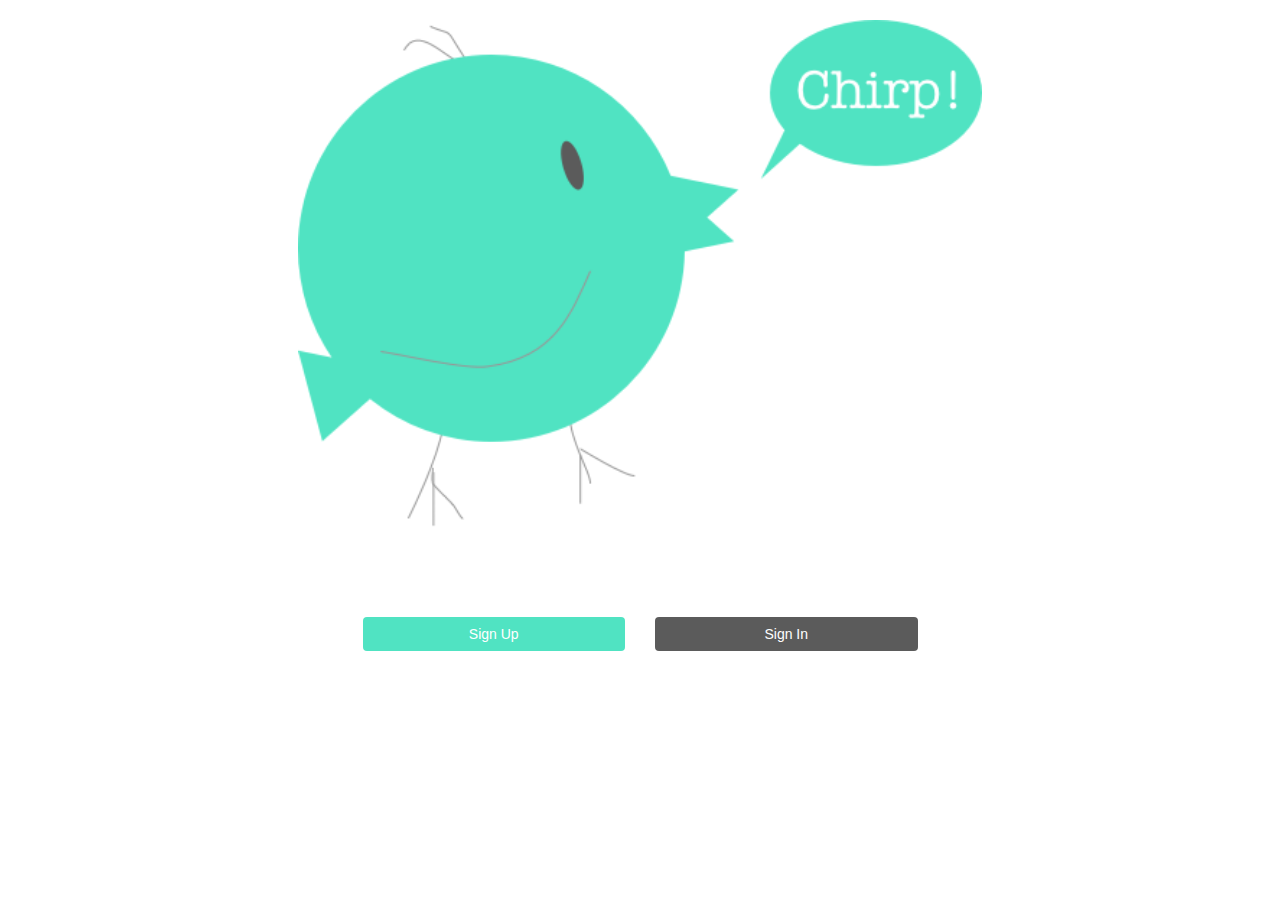
<file: index.html>
<!DOCTYPE html>
<html>
<head>
  <title>Chirp</title>
  <meta http-equiv="Content-Type" content="text/html; charset=utf-8" />
  <meta http-equiv="X-UA-Compatible" content="IE=edge" />
  <meta name="viewport" content="width=device-width, initial-scale=1.0" />
  <!-- Stylesheets go here. -->
  <link rel="stylesheet" href="https://maxcdn.bootstrapcdn.com/bootstrap/3.3.7/css/bootstrap.min.css" integrity="sha384-BVYiiSIFeK1dGmJRAkycuHAHRg32OmUcww7on3RYdg4Va+PmSTsz/K68vbdEjh4u" crossorigin="anonymous">
  <link rel="stylesheet" type="text/css" href="css/global.css" />
</head>
<body>
    <div class="container">
        <div class="row">
        <br />
            <div id="big_logo" class="col-xs-12">
                <img src="img/chirp-logo.png" alt="Chirp Logo">
            </div>
        </div>
        <br />
        <br />
        <br />
        <br />
        <div class="row">
            <div class="col-sm-3 col-xs-10 col-xs-offset-1 col-sm-offset-3">
                <button id="signup" type="button" class="btn btncolor btn-block">Sign Up</button>
            </div>
            <div class="col-sm-3 col-xs-10 col-xs-offset-1 col-sm-offset-0">
                <button id="signin" type="button" class="btn btngray btn-block">Sign In</button>
            </div>
            <div class="col-sm-2">
            </div>
        </div>
    </div>
  <!-- screen with logo and sign in / sign up buttons -->

  <!-- Scripts go here. -->
  <script type="text/javascript" src="https://cdn.polyfill.io/v2/polyfill.min.js?features=fetch"></script>
  <script type="text/javascript" src="js/index.js"></script>
</body>
</html>
</file>
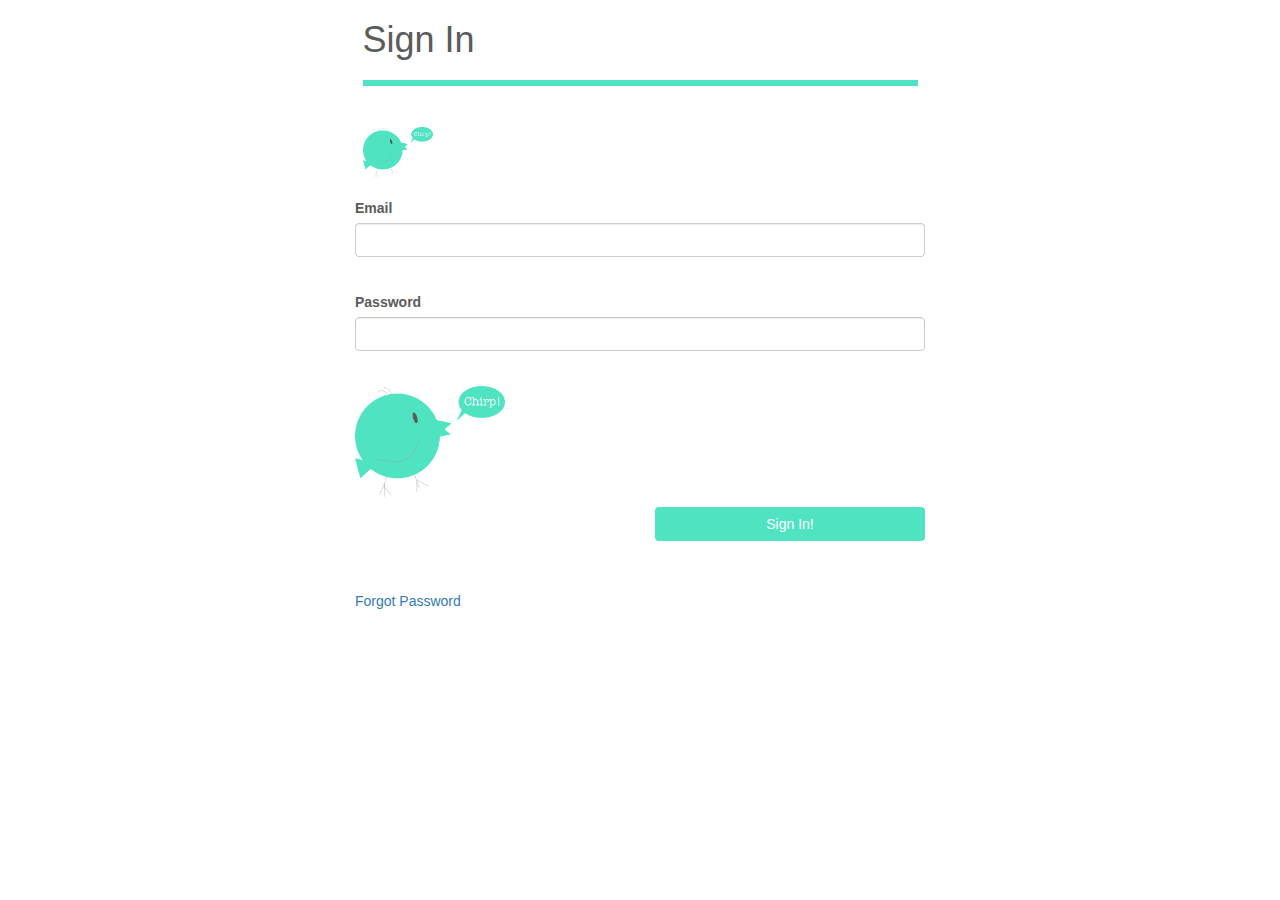
<file: sign-in.html>
<!DOCTYPE html>
<html>
<head>
  <title>Sign In</title>
  <meta http-equiv="Content-Type" content="text/html; charset=utf-8" />
  <meta http-equiv="X-UA-Compatible" content="IE=edge" />
  <meta name="viewport" content="width=device-width, initial-scale=1.0" />
  <!-- Stylesheets go here. -->
  <link rel="stylesheet" href="https://maxcdn.bootstrapcdn.com/bootstrap/3.3.7/css/bootstrap.min.css" integrity="sha384-BVYiiSIFeK1dGmJRAkycuHAHRg32OmUcww7on3RYdg4Va+PmSTsz/K68vbdEjh4u" crossorigin="anonymous">
  <link rel="stylesheet" type="text/css" href="css/global.css" />
</head>
<body>
    <div class="container">
        <div class="row">
          <div class="col-xs-12 col-sm-6 col-sm-offset-3">
            <h1>Sign In</h1>
            <hr class="sign"/>
          </div>
        </div>
        <div class="row">
          <div class="col-xs-12 col-sm-6 col-sm-offset-3" id="errors">

          </div>
        </div>
        <div class="row">
        <br />
            <div class="col-xs-12 col-sm-6 col-sm-offset-3">
                <img src="img/chirp-logo.png" alt="Chirp Logo" width=70>
            </div>
        <div class="row">
            <div class="col-xs-12 col-sm-6 col-sm-offset-3">
            <br/>
                <div class="form-group">
                    <label for="email">Email</label>
                    <input type="text" id="email" name="email" class="form-control" required />
                </div>
            <br/>
                <div class="form-group">
                    <label for="password">Password</label>
                    <input type="password" id="password" name="password" class="form-control" required />
                </div>
            </div>
        </div>
        <br/>
        <div class="row">
            <div class="col-sm-6 col-sm-offset-3">
                <img src="img/chirp-logo.png" alt="Chirp Logo" width=150>
            </div>
            <div class="col-sm-3 col-sm-offset-6">
                <button id="signup" type="button" class="btn btncolor btn-block">Sign In!</button>
            </div>
        </div>
        <br/>
        <br/>
        <div class="row">
            <div class="col-sm-6 col-sm-offset-3">
                <a href="url">Forgot Password</a>
            </div>
        </div>
    </div>
  <!-- sign in screen with form fields for username, password. Log in button and a forgot password link -->

  <!-- Scripts go here. -->
  <script type="text/javascript" src="https://cdn.polyfill.io/v2/polyfill.min.js?features=fetch"></script>
  <script type="text/javascript" src="js/index.js"></script>
</body>
</html>
</file>
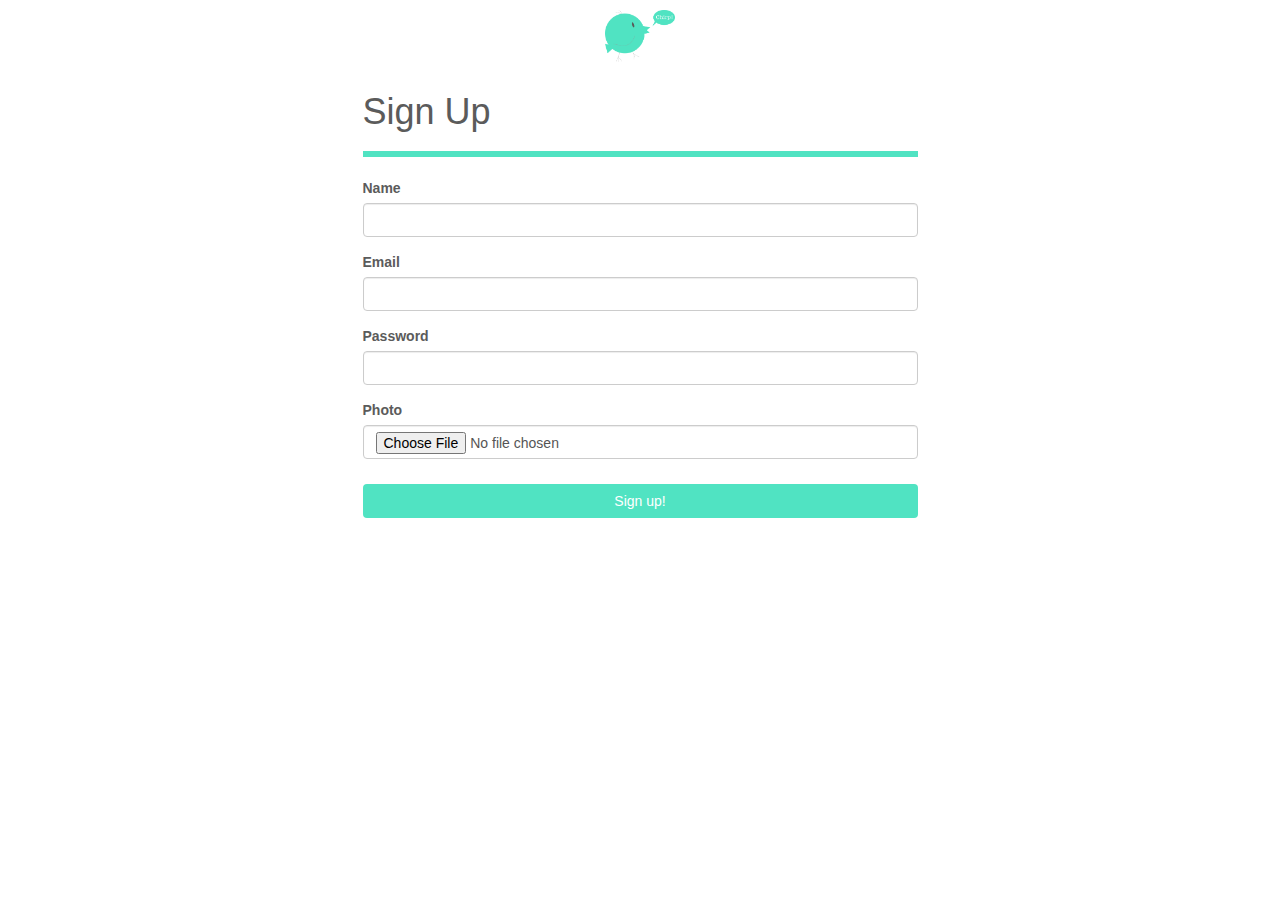
<file: sign-up.html>
<!DOCTYPE html>
<html>
<head>
  <title>Sign Up</title>
  <meta http-equiv="Content-Type" content="text/html; charset=utf-8" />
  <meta http-equiv="X-UA-Compatible" content="IE=edge" />
  <meta name="viewport" content="width=device-width, initial-scale=1.0" />
  <!-- Stylesheets go here. -->
  <link rel="stylesheet" href="https://maxcdn.bootstrapcdn.com/bootstrap/3.3.7/css/bootstrap.min.css" integrity="sha384-BVYiiSIFeK1dGmJRAkycuHAHRg32OmUcww7on3RYdg4Va+PmSTsz/K68vbdEjh4u" crossorigin="anonymous">
  <link rel="stylesheet" type="text/css" href="css/global.css" />
</head>
<body>
  <header class="container">
    <div class="row">
      <div class="col-xs-12 text-center">
        <img class="logo" src="./img/chirp-logo.png" alt="">
      </div>
    </div>
  </header>
  <!-- sign up screen with form fields for Name, Username, Password, Photo upload. Sign up button to complete. -->
  <div class="container">
    <div class="row">
      <div class="col-xs-12 col-sm-6 col-sm-offset-3">
        <h1>Sign Up</h1>
        <hr class="sign"/>
      </div>
    </div>
    <div class="row">
      <div class="col-xs-12 col-sm-6 col-sm-offset-3" id="errors"></div>
    </div>
    <div class="row">
      <div class="col-sm-6 col-sm-offset-3">
        <div class="form-group">
          <label for="name">Name</label>
          <input type="text" id="name" name="name" class="form-control" required />
        </div>
        <div class="form-group">
          <label for="email">Email</label>
          <input type="text" id="email" name="email" class="form-control" required />
        </div>
        <div class="form-group">
          <label for="password">Password</label>
          <input type="password" id="password" name="password" class="form-control" required />
        </div>
        <div class="form-group">
          <label for="photo">Photo</label>
          <input type="file" id="photo" name="photo" class="form-control" required />
        </div>
        <div class="form-group">
          <div class="row">
            <div class="col-xs-12">
              <button id="sign-up" type="button" class="btncolor btn btn-block">Sign up!</button>
            </div>
          </div>
        </div>
      </div>
    </div>
  </div>


  <!-- Scripts go here. -->
  <script type="text/javascript" src="https://cdn.polyfill.io/v2/polyfill.min.js?features=fetch"></script>
  <script type="text/javascript" src="js/index.js"></script>
</body>
</html>
</file>
<file: css/global.css>
* {
  box-sizing: border-box;
}

body {
  color: #5b5b5b;
}

header {
  padding: 10px;
}

.heading {
  padding: 5px 20px;
  border-bottom: 5px solid #5b5b5b;
}

.flex {
  display: flex;
  align-items: center;
  justify-content: center;
}

.logo {
  width: 70px;
}

.icon {
  border-width: 2px;
  margin-top: 16px;
}

.follow {
  border: 1px solid #50e3c2;
}

.follow:hover {
  background-color: transparent;
  border: 1px solid #5b5b5b;
}

.unfollow {
  margin-top: 0;
}

.unfollow:hover {
  background-color: transparent;
  border: 1px solid #50e3c2;
}

.uploader {
  margin-top: 10px;
}

#shout {
  height: 100px;
}

.followers {
  display: inline-block;
}

.avatar {
  width: 80px;
  display: inline-block;
  margin: 0 10px;
  height: 70px;
}

.sign {
  border: 3px solid #50e3c2;
}

.button {
  background-color: #50e3c2;
  color: white;
  font-size: 18px;
  font-weight: bold;
  margin-top: 10px;
}

.button:hover {
  background-color: #5b5b5b;
  color: #50e3c2;
}

#forgot {
  padding-top: 10px;
  padding-bottom: 10px;
}

.btncolor {
  color: white;
  background: #50e3c2;
  margin-bottom: 10px;
  margin-top: 10px;
}

.btncolor:hover {
  color: #5b5b5b;
}

.btngray {
  color: white;
  background: #5b5b5b;
  margin-bottom: 10px;
  margin-top: 10px;
}

.btngray:hover {
  color: #50e3c2;
}

.btn-default + .btn-block {
  margin-top: 0px;
}

#big_logo img {
  width: 60%;
  margin: 0 20%;
}

.heading_buttons {
  margin: 0 10px;
  border: none;
  border-bottom: 2px solid #50e3c2;
  border-radius: 0;
  margin-bottom: 10px;
}

.heading_buttons:hover {
  background-color: transparent;
  border-bottom: 2px solid #5b5b5b;
}

.panel-body {
  margin: 5px 0;
}

.panel_outline {
  border: 1px solid #ddd;
}

.user_name {
  padding: 0;
}

.user_name p {
  display: inline-block;
  height: 30px;
  margin: 10px 0;
}

.chirp_body {
  word-wrap: break-word;
}

.hidden {
  display: none;
  margin-top: 0px;
}

.follower_panel {
  margin-top: 5px;
  padding: 5px;
  margin-right: 5px;
}

.follower_panel .follower_text {
  padding: 5px 0;
  font-size: 12px;
  height: 50px;
  margin: 0 auto;
}

.follower_panel .btn {
  font-size: 12px;
}

#following_title {
  font-size: 18px;
  padding: 0 0 20px 0;
  border-bottom: 2px solid #50e3c2;
}
</file>
